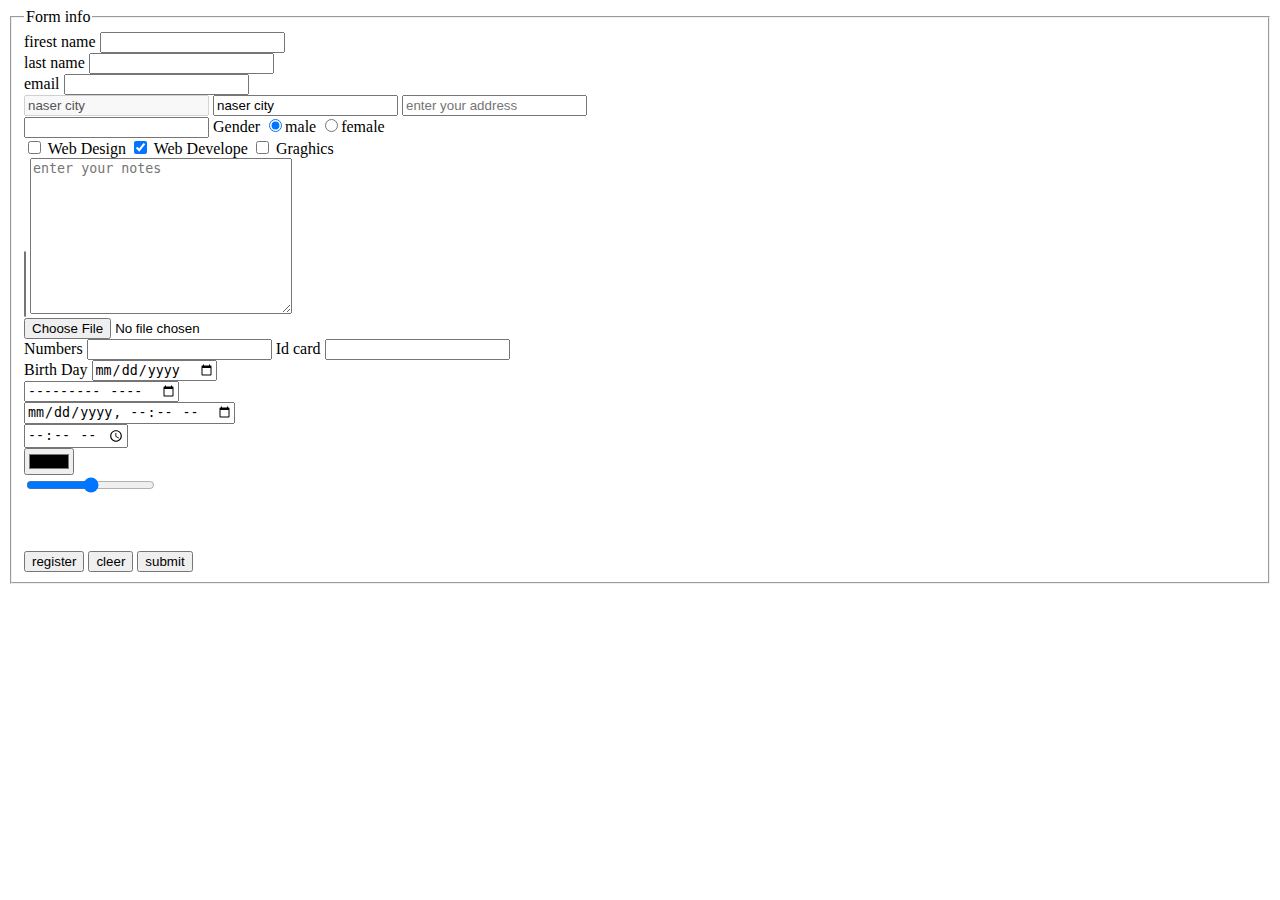
<file: NTI/html/index.html>
<!DOCTYPE html>
<html lang="en">

<head>
    <meta http-equiv="X-UA-Compatible" content="IE=edge">
    <meta charset="UTF-8">
    <meta name="description" content="Free Web tutorials">
    <meta name="keywords" content="HTML, CSS, JavaScript">
    <meta name="author" content="John Doe">
    <meta name="viewport" content="width=device-width, initial-scale=1.0">
    <title>Design Html session 2</title>
</head>

<body>
    <fieldset>
        <legend>Form info</legend>
        <form autocomplete="off" action="about.html" target="_blank">
            <label>firest name </label>
            <input type="text" name="" required minlength="5" maxlength="10"><br>
            <label for="">last name</label>
            <input type="text" name=""><br>
            <label for="">email</label>
            <input type="email" name=""><br>
            <input type="text" disabled value="naser city" name="address">
            <input type="text" value="naser city" readonly namme="addres2">
            <input type="text" placeholder="enter your address"><br>
            <input type="password">

            <label>Gender</label>
            <input type="radio" checked value="mail" name="Gender">male
            <input type="radio" value="female" name="Gender"><span>female</span> <br>


            <input type="checkbox" name="trak1" value="1"> <span> Web Design</span>
            <input type="checkbox" name="trak2" value="2" checked> <span> Web Develope</span>
            <input type="checkbox" name="trak3" value="3"> <span> Graghics</span><br>
            <!-- <label> coureses</label> -->
            <select name="course" multiple>
                <datalist>
                    <option disabled selected> choose course </option>
                    <option>course 1</option>
                    <option>course 2</option>
                    <option>course 3</option>
                </datalist>
            </select>
            <textarea placeholder="enter your notes" cols="30" rows="10"></textarea><br>
            <input type="file" name="Choose files"><br>
            <label> Numbers</label>
            <input type="number">
            <label>Id card</label>
            <!-- search -->
            <input type="text" pattern="[A-Za-z]{3}"> <br>
            <label>Birth Day</label>
            <input type="date" name="Birth Day"><br>
            <input type="month" name="month"><br>
            <input type="datetime-local" name=""><br>
            <input type="time" name=""><br>
            <input type="color" name=""><br>
            <input type="range" name="" step="50" min="0" max="200"><br>



            <br>
            <br>
            <br>
            <input type="submit" value="register">
            <input type="reset" value="cleer">
            <button>submit</button><br>
        </form>
    </fieldset>

</body>

</html>
</file>
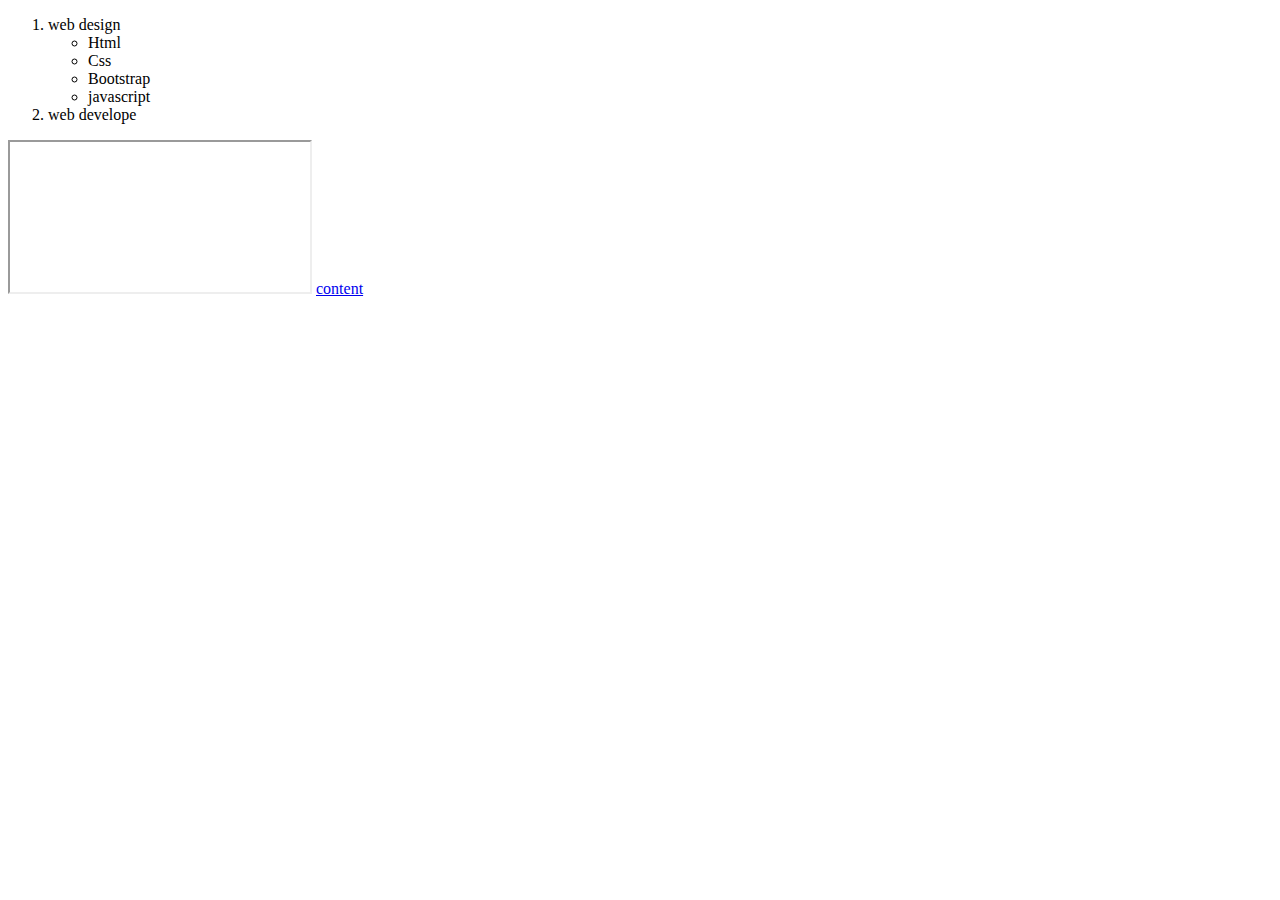
<file: NTI/html/about.html>
<!DOCTYPE html>
<html lang="en">

<head>
    <meta charset="UTF-8">
    <meta http-equiv="X-UA-Compatible" content="IE=edge">
    <meta name="viewport" content="width=device-width, initial-scale=1.0">
    <title>Document</title>
</head>

<body>
    <ol>
        <li> web design
            <ul>
                <li>Html</li>
                <li>Css</li>
                <li>Bootstrap</li>
                <li>javascript</li>
            </ul>
        </li>
        <li>web develope</li>
    </ol>
    <iframe src="file:///C:/Users/hehaf/OneDrive/Desktop/mahmoud_salah/about.html" name="myFrame"></iframe>
    <a href="#" target="myFrame">content</a>
    <iframe width="360" height="115" src="https://www.youtube.com/embed/FKrfis1W1tk" title="YouTube video player"
        frameborder="0"
        allow="accelerometer; autoplay; clipboard-write; encrypted-media; gyroscope; picture-in-picture; web-share"
        allowfullscreen></iframe>


</body>

</html>
</file>
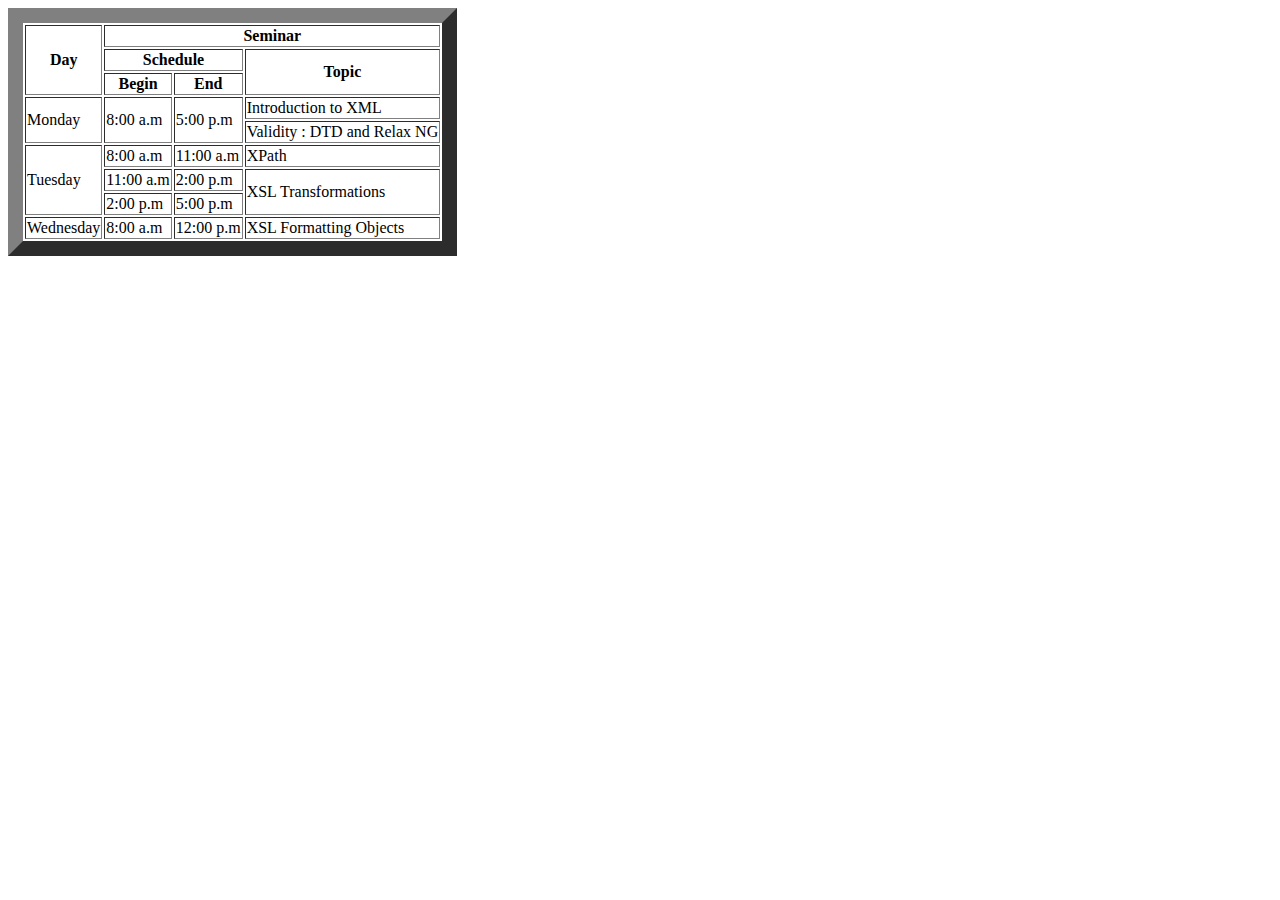
<file: NTI/html/index1.html>
<!DOCTYPE html>
<html>
    <head>

    </head>
    <body>
        <table border="15">
            <thead>
                <tr>
                    <th rowspan="3" >Day</th>
                    <th colspan="3">Seminar</th>
                </tr>
                <tr>
                    <th colspan="2">Schedule</th>
                    <th rowspan="2">Topic</th>
                </tr>
                <tr>
                    <th>Begin</th>
                    <th>End</th>
                </tr>
            </thead>
            <tbody>
                <tr>
                    <td rowspan="2">Monday</td>
                    <td rowspan="2">8:00 a.m</td>
                    <td rowspan="2">5:00 p.m</td>
                    <td>Introduction to XML</td>
                </tr>
                <tr>
                    <td>Validity : DTD and Relax NG</td>
                </tr>
                <tr>
                    <td rowspan="3">Tuesday</td>
                    <td>8:00 a.m</td>
                    <td>11:00 a.m</td>
                    <td>XPath</td>
                </tr>
                <tr>
                    <td>11:00 a.m</td>
                    <td>2:00 p.m</td>
                    <td rowspan="2">XSL Transformations</td>
                </tr>
                <tr>
                    <td>2:00 p.m</td>
                    <td>5:00 p.m</td>
                </tr>
                <tr>
                    <td>Wednesday</td>
                    <td>8:00 a.m</td>
                    <td>12:00 p.m</td>
                    <td>XSL Formatting Objects</td>
                </tr>
            </tbody>
        </table>
    </body>
</html>
</file>
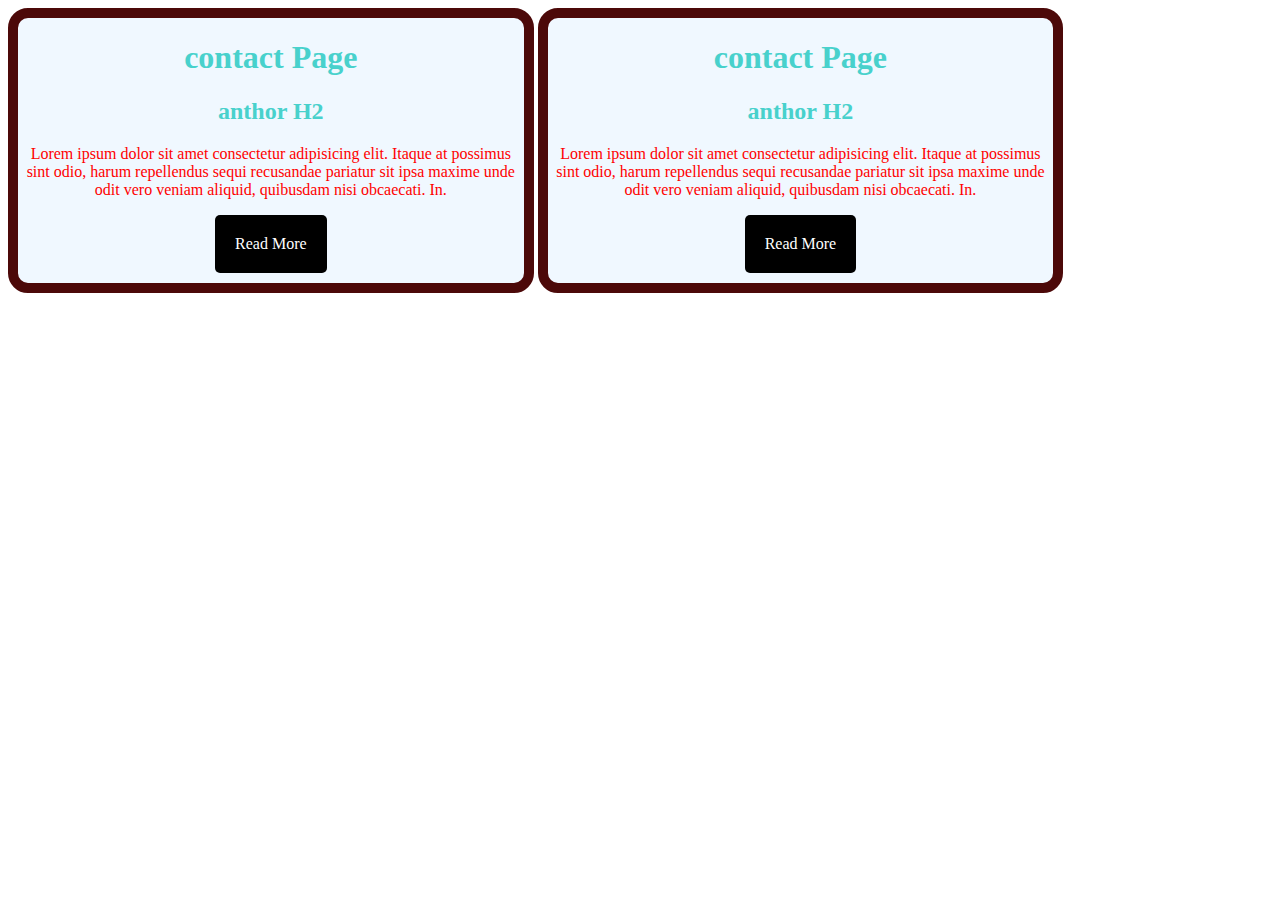
<file: NTI/task 1/index3.html>
<!DOCTYPE html>
<html lang="en">
<head>
    <meta charset="UTF-8">
    <meta http-equiv="X-UA-Compatible" content="IE=edge">
    <meta name="viewport" content="width=device-width, initial-scale=1.0">
    <title>Document</title>
    <link rel="stylesheet" href="css/index.css">
</head>
<body>
    <div class="card">
        <h1 class="card-color">contact Page</h1>
        <h2 class="card-color">anthor H2</h2>
        <p class="pra">Lorem ipsum dolor sit amet consectetur adipisicing elit. Itaque at possimus sint odio, harum repellendus sequi recusandae pariatur sit ipsa maxime unde odit vero veniam aliquid, quibusdam nisi obcaecati. In.</p>
        <a href="#">Read More</a>
    </div>
    <div class="card">
        <h1 class="card-color">contact Page</h1>
        <h2 class="card-color">anthor H2</h2>
        <p class="pra">Lorem ipsum dolor sit amet consectetur adipisicing elit. Itaque at possimus sint odio, harum repellendus sequi recusandae pariatur sit ipsa maxime unde odit vero veniam aliquid, quibusdam nisi obcaecati. In.</p>
        <a href="#">Read More</a>
    </div>

</body>
</html>
</file>
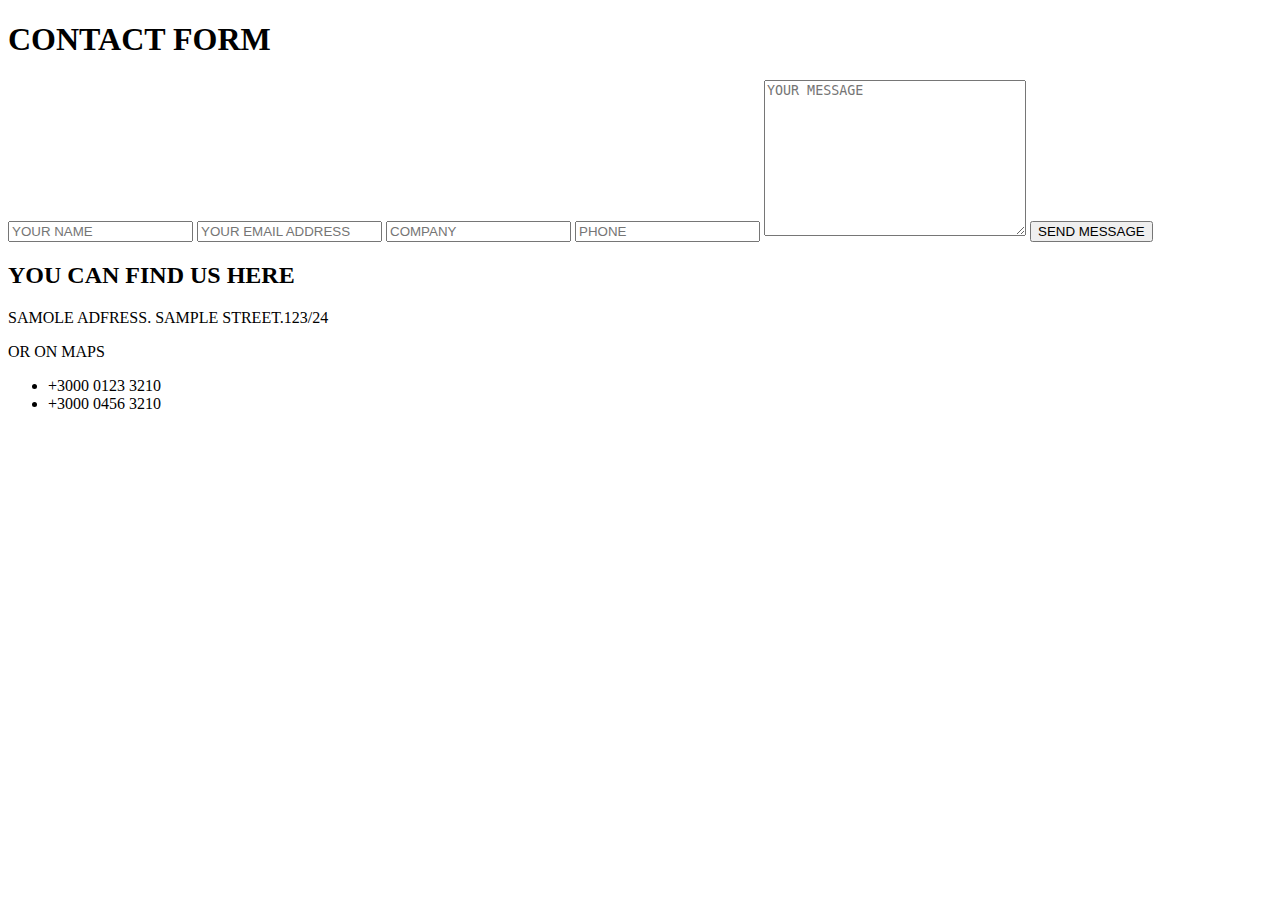
<file: NTI/task 1/index4.html>
<!DOCTYPE html>
<html lang="en">

<head>
    <meta charset="UTF-8">
    <meta http-equiv="X-UA-Compatible" content="IE=edge">
    <meta name="viewport" content="width=device-width, initial-scale=1.0">
    <title>Document</title>
    <link rel="stylesheet" href="">
</head>

<body>
    <div class="parrent">
        <div>
            <h1>
                CONTACT FORM
            </h1>
            <div>
             <form class="f" action="">
                <input type="text" placeholder="YOUR NAME" name="">
                <input type="EMAIL" placeholder="YOUR EMAIL ADDRESS" name="">
                <input type="text" placeholder="COMPANY" name="">
                <input type="NUMBER" placeholder="PHONE" name="">
                <textarea name="" id="" cols="30" rows="10" placeholder="YOUR MESSAGE" name=""></textarea>
                <button>SEND MESSAGE</button>
             </form>
            </div>
            <div>
                <h2>YOU CAN FIND US HERE</h2>
                <P>SAMOLE ADFRESS. SAMPLE STREET.123/24</P>
                <P>OR ON MAPS</P>
                <ul>
                    <li>+3000 0123 3210</li>
                    <li>+3000 0456 3210</li>
                </ul>
            </div>
        </div>
    </div>
</body>

</html>
</file>
<file: NTI/task 1/css/index.css>
.card {
    background-color: aliceblue;
    width: 40%;
    /* height: 350px; */
    border: 10px solid rgb(76, 9, 9);
    border-radius: 20px;
    display: inline-block;
    text-align: center;
}

.card-color {
    text-align: center;
    color: mediumturquoise;
}

.pra {
    text-align: center;
    color: red;
}

a {
    display: inline-block;
    color: white;
    text-decoration: none;
    background-color: black;
    text-align: center;
    padding: 20px;
    margin-bottom: 10px;
    border-radius: 5px;
}
</file>
